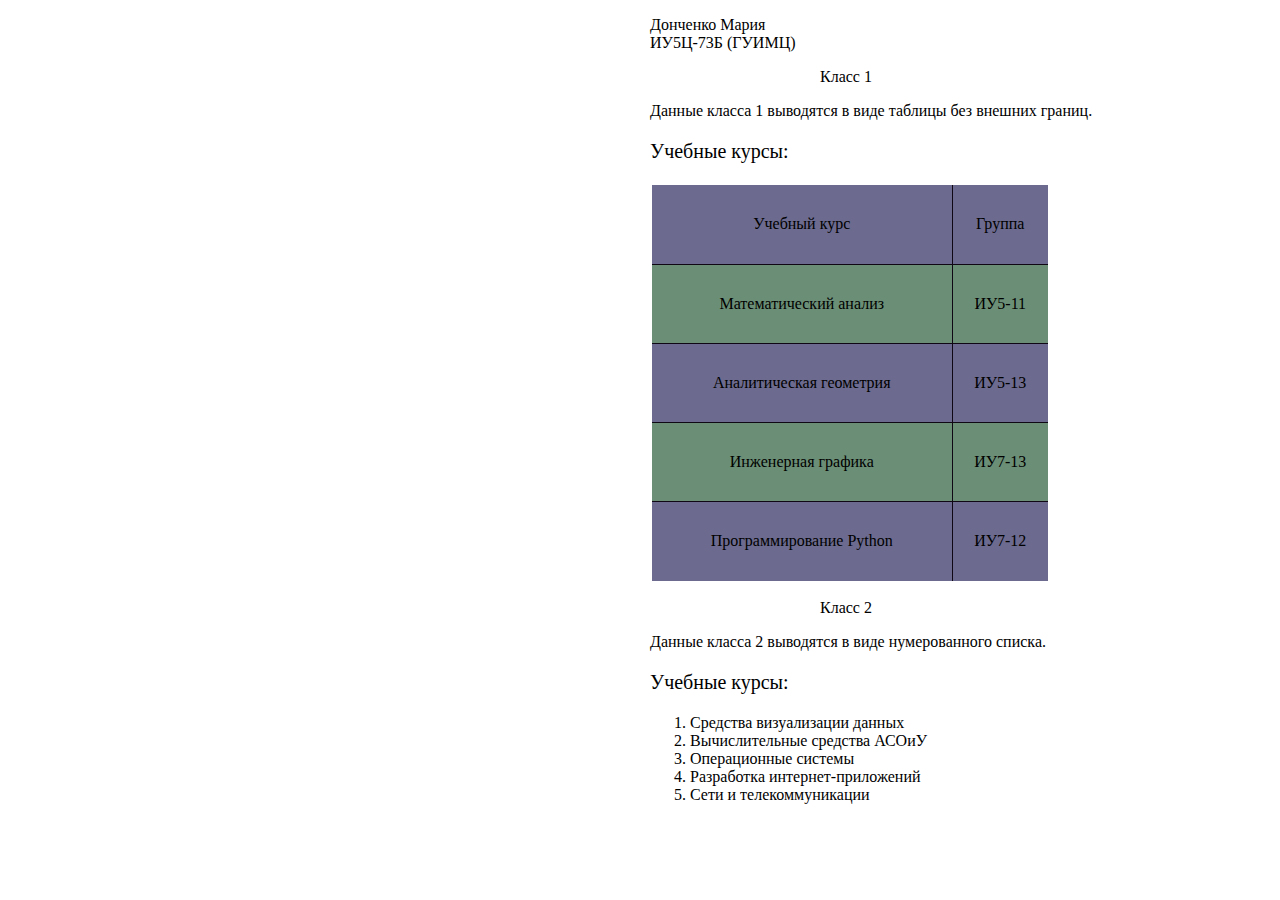
<file: RIP_autumn/rk2/index.html>
<!DOCTYPE html>
<html lang="ru">    
    <head>
        <meta charset="utf-8">
        <title>Рубежный контроль №2</title>
        <link rel="stylesheet" href="index.css">
    </head>
    <body>
        <div class="header">
            <p>Донченко Мария<br>ИУ5Ц-73Б (ГУИМЦ)</p>
        </div>
        <div class="main-content">
            <p class="label">Класс 1</p>
            <p>Данные класса 1 выводятся в виде таблицы без внешних границ.</p>
            <p class="name">Учебные курсы:</p>
            <table class="table">
                <tr class="line-header">
                    <td>Учебный курс</td>
                    <td>Группа</td>
                </tr>
                <tr class="line-a">
                    <td>Математический анализ</td>
                    <td>ИУ5-11</td>
                </tr>
                <tr>
                    <td>Аналитическая геометрия</td>
                    <td>ИУ5-13</td>
                </tr>
                <tr class="line-a">
                    <td>Инженерная графика</td>
                    <td>ИУ7-13</td>
                </tr>
                <tr class="line-a">
                    <td>Программирование Python</td>
                    <td>ИУ7-12</td>
                </tr>
            </table>
            
            <p class="label">Класс 2</p>
            <p>Данные класса 2 выводятся в виде нумерованного списка.</p>
            <p class="name">Учебные курсы:</p>
            <ol class="list">
                <li>Средства визуализации данных</li>
                <li>Вычислительные средства АСОиУ</li>
                <li>Операционные системы</li>
                <li>Разработка интернет-приложений</li>
                <li>Сети и телекоммуникации</li>
            </ol>
        </div>
    </body>
</html>
</file>
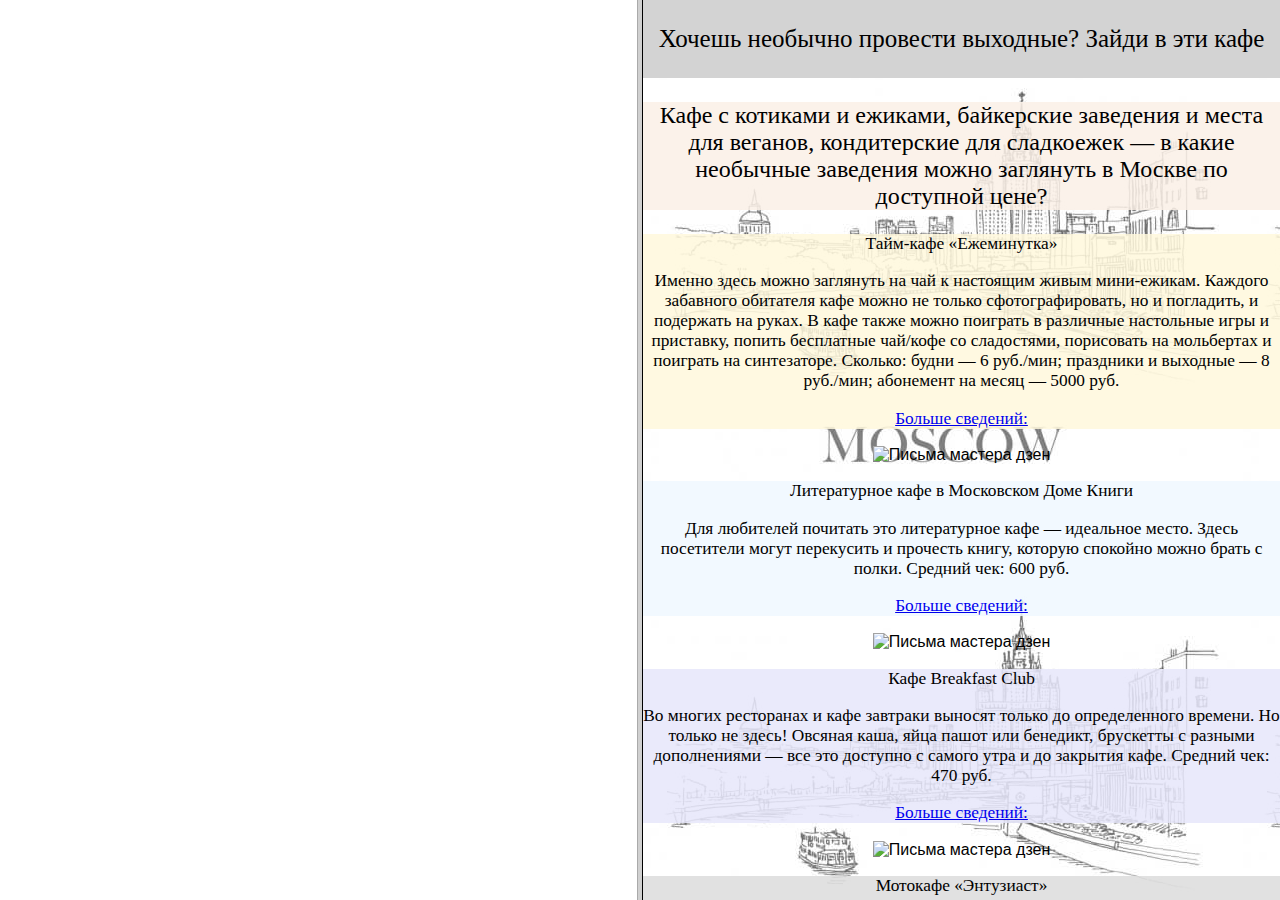
<file: RIP_autumn/Lab5/+1.html>
<!DOCTYPE html>
<html lang="ru">
 <head>
 <title>
 
  </title>
 </head>
 <frameset cols="50%,*">
 <frame src="https://www.tripadvisor.ru/Restaurants-g298484-Moscow_Central_Russia.html">
 </frame>
 <frame src="LR5.html">
 
 
  </frame>
 </frameset> 
 </html>
</file>
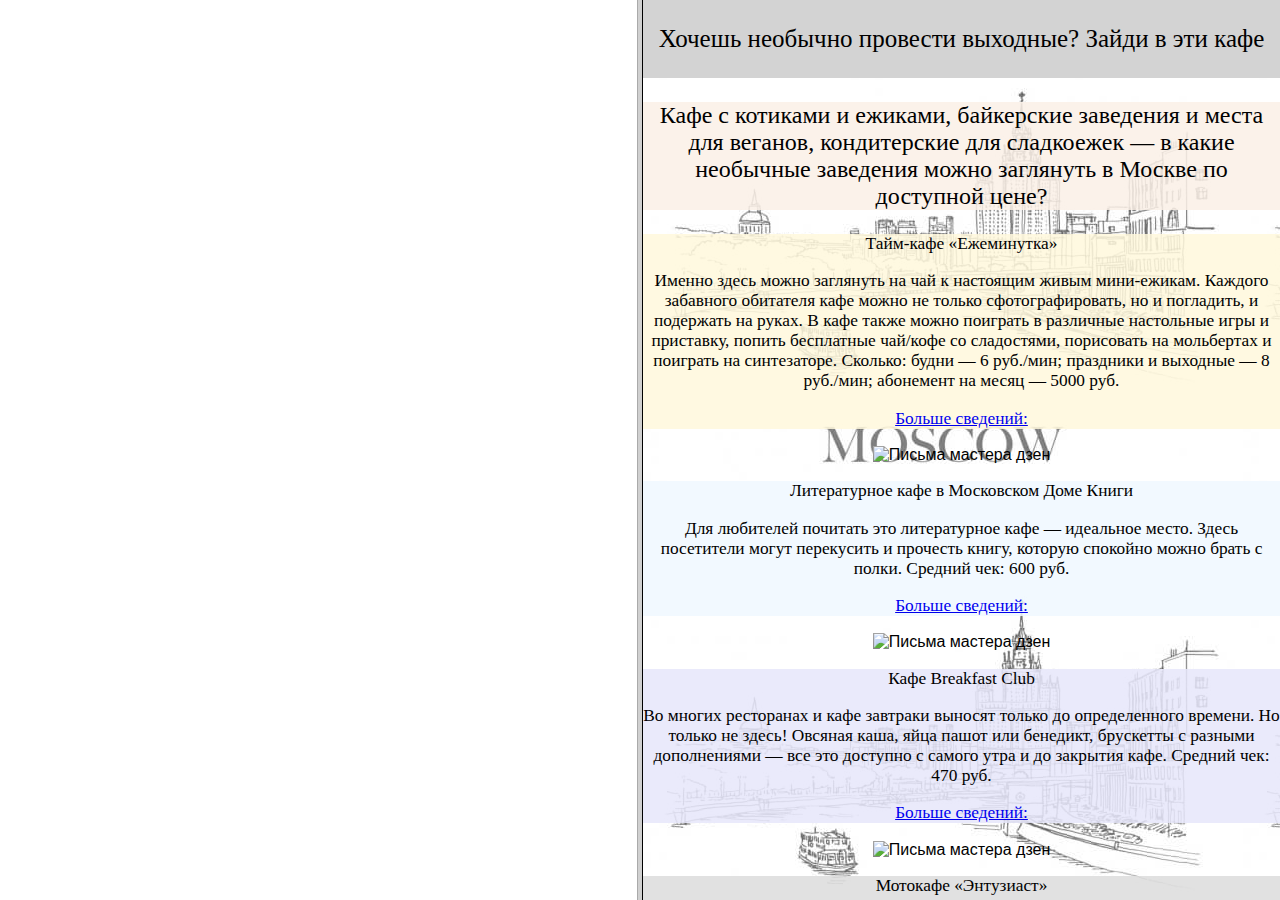
<file: RIP_autumn/Lab5/egemin.html>
<!DOCTYPE html>
<html lang="ru">
 <head>
 <title>
 
  </title>
 </head>
 <frameset cols="50%,*">
 <frame src="https://ejeminutka.ru/">
 </frame>
 <frame src="LR5.html">
 
 
  </frame>
 </frameset> 
 </html>
</file>
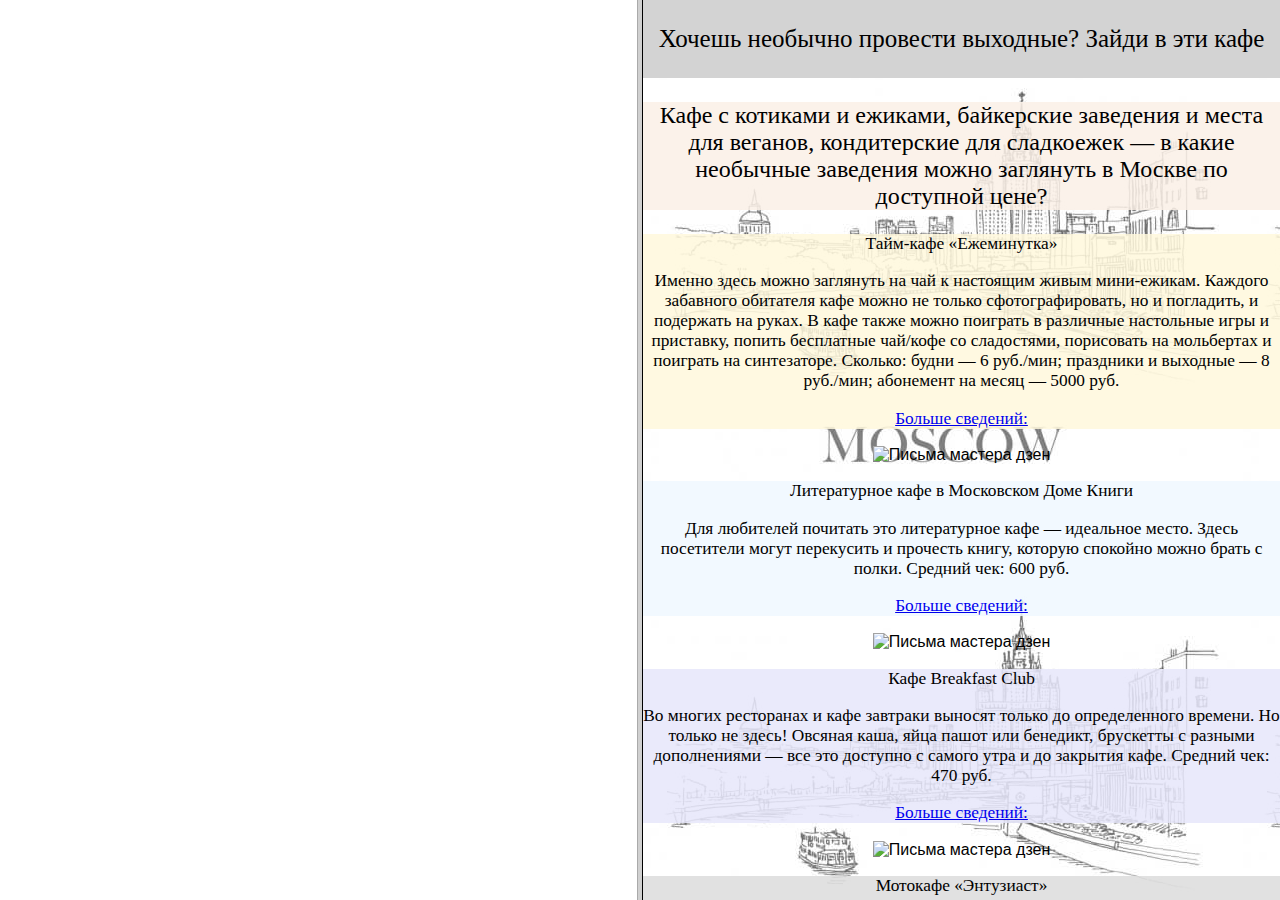
<file: RIP_autumn/Lab5/f.html>
<!DOCTYPE html>
<html lang="ru">
 <head>
 <title>
 
  </title>
 </head>
 <frameset cols="50%,*">
 <frame src="https://www.facebook.com/enthusiastmoscow">
 </frame>
 <frame src="LR5.html">
 
 
  </frame>
 </frameset> 
 </html>
</file>
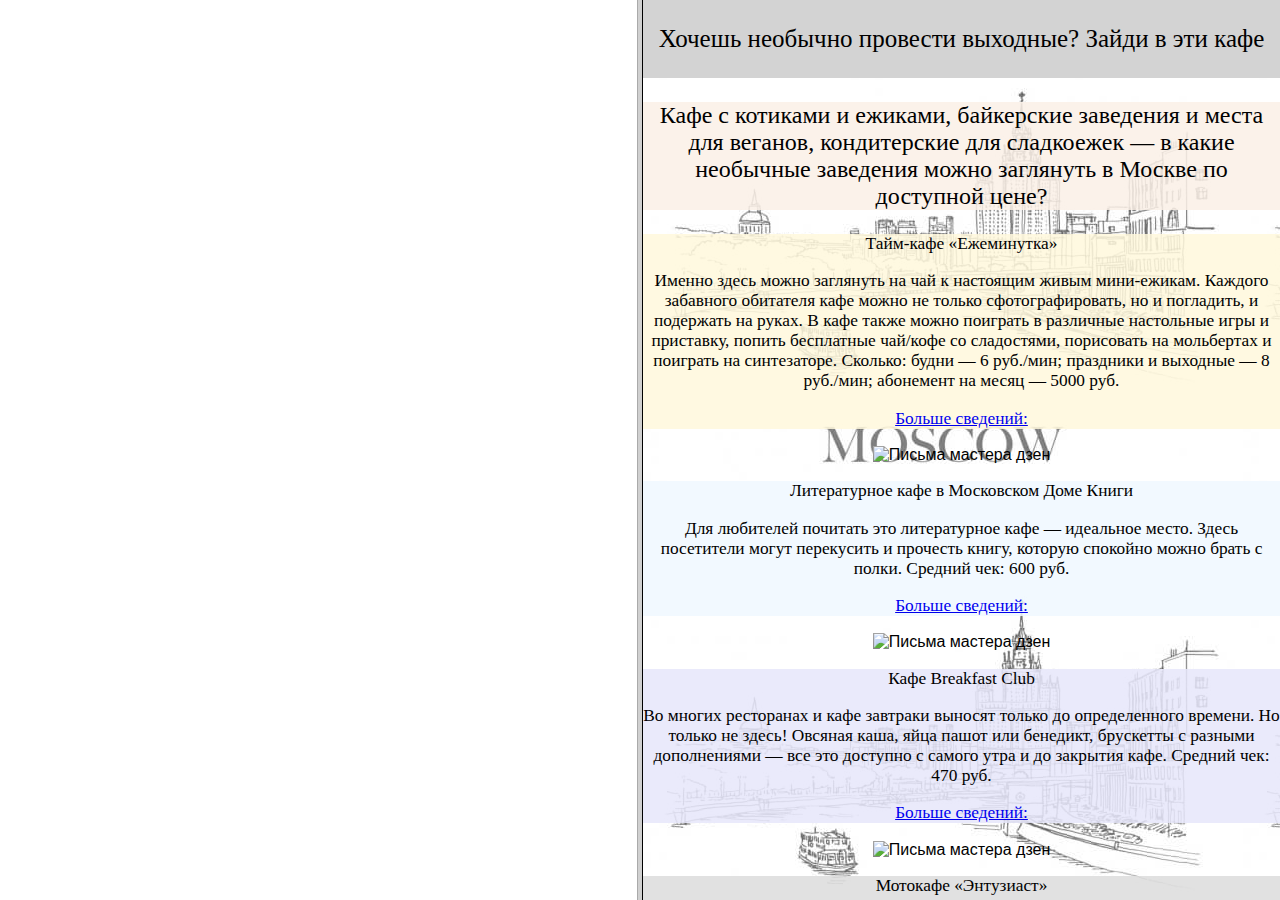
<file: RIP_autumn/Lab5/p5.html>
<!DOCTYPE html>
<html lang="ru">
 <head>
 <title>
 
  </title>
 </head>
 <frameset cols="50%,*">
 <frame src="https://kotocafes.ru/sokolniki">
 </frame>
 <frame src="LR5.html">
 
 
  </frame>
 </frameset> 
 </html>
</file>
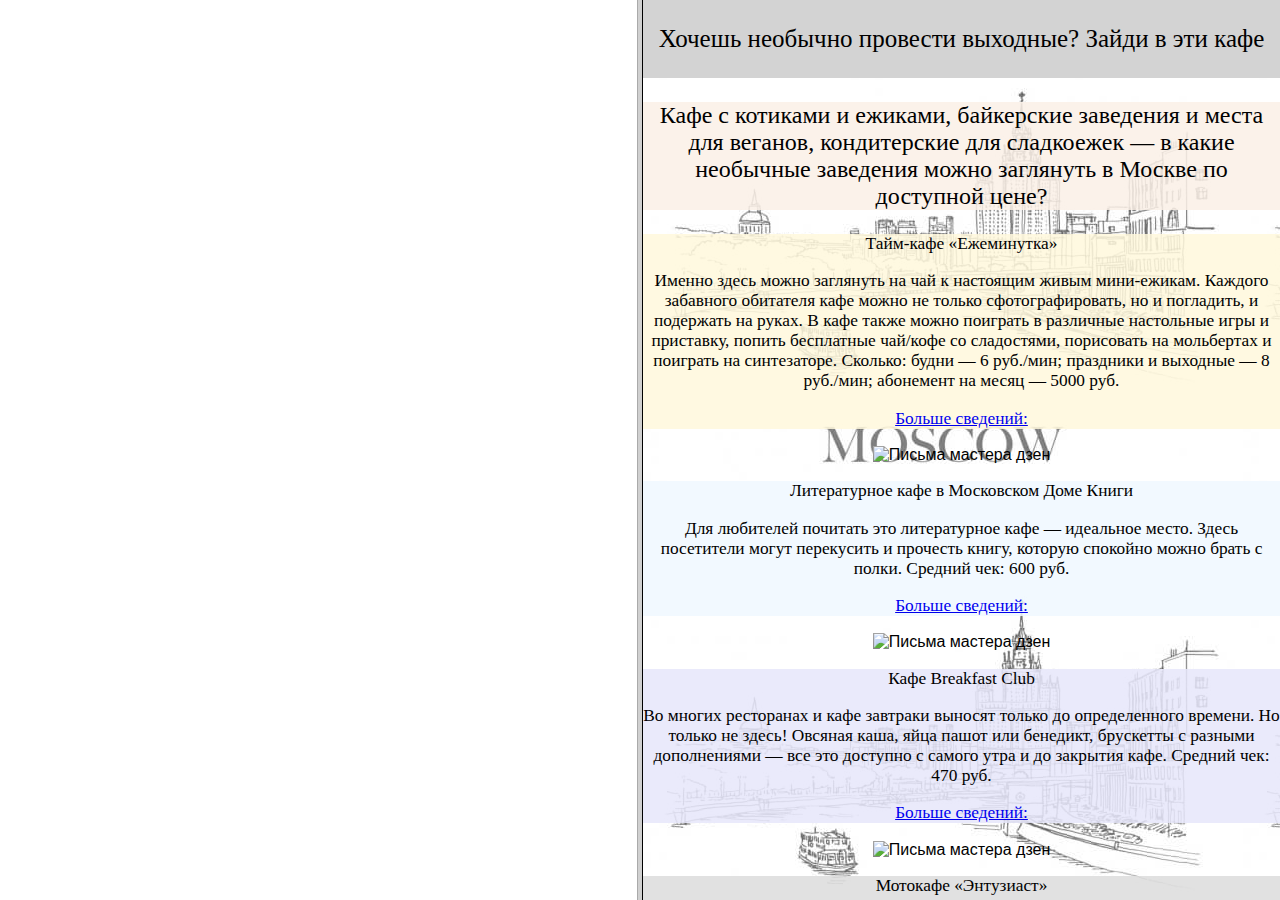
<file: RIP_autumn/Lab5/s.html>
<!DOCTYPE html>
<html lang="ru">
 <head>
 <title>
 
  </title>
 </head>
 <frameset cols="50%,*">
 <frame src="https://mdk-arbat.ru/index.php/info/291">
 </frame>
 <frame src="LR5.html">
 
 
  </frame>
 </frameset> 
 </html>
</file>
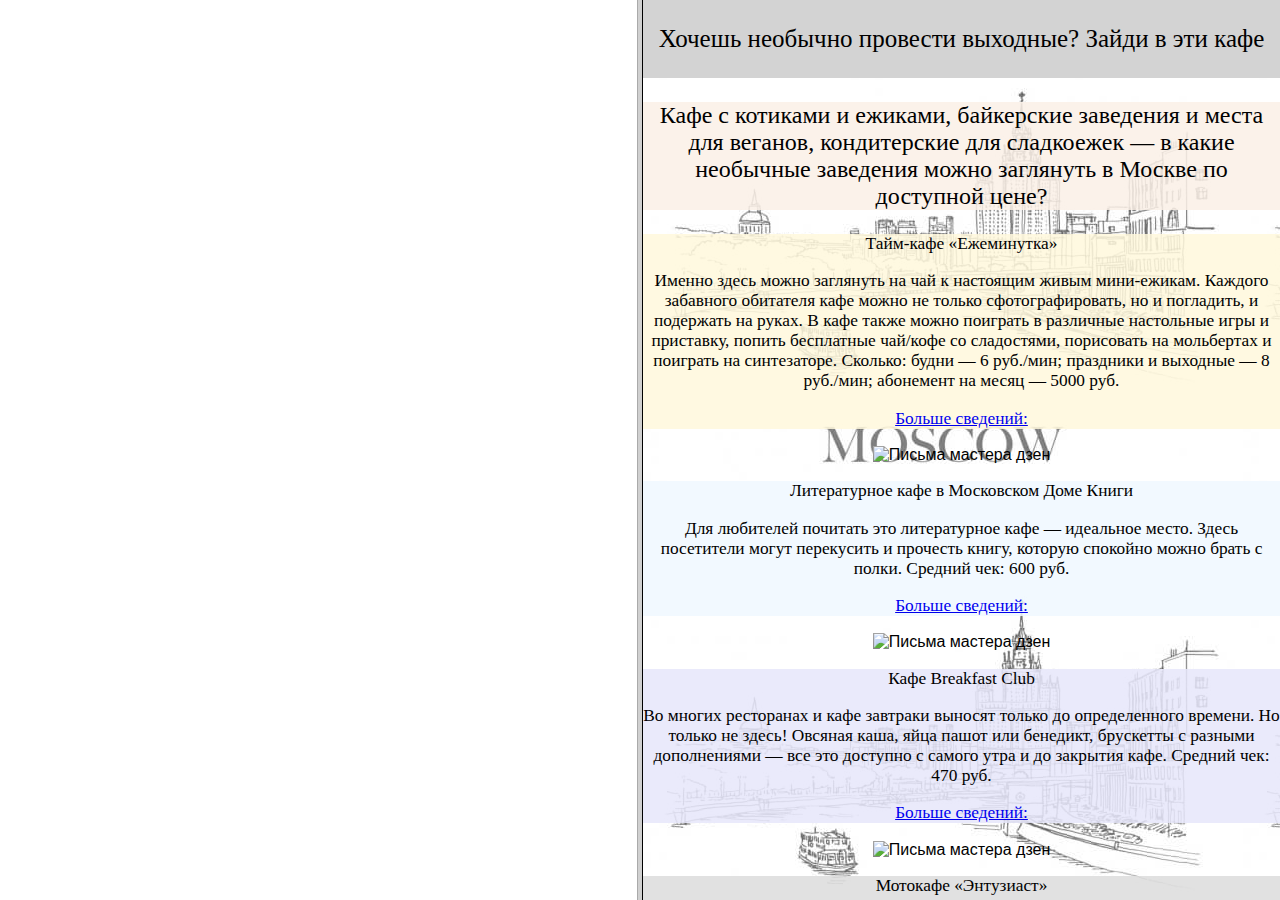
<file: RIP_autumn/Lab5/sh6.html>
<!DOCTYPE html>
<html lang="ru">
 <head>
 <title>
 
  </title>
 </head>
 <frameset cols="50%,*">
 <frame src="https://www.friends-forever.ru/">
 </frame>
 <frame src="LR5.html">
 
 
  </frame>
 </frameset> 
 </html>
</file>
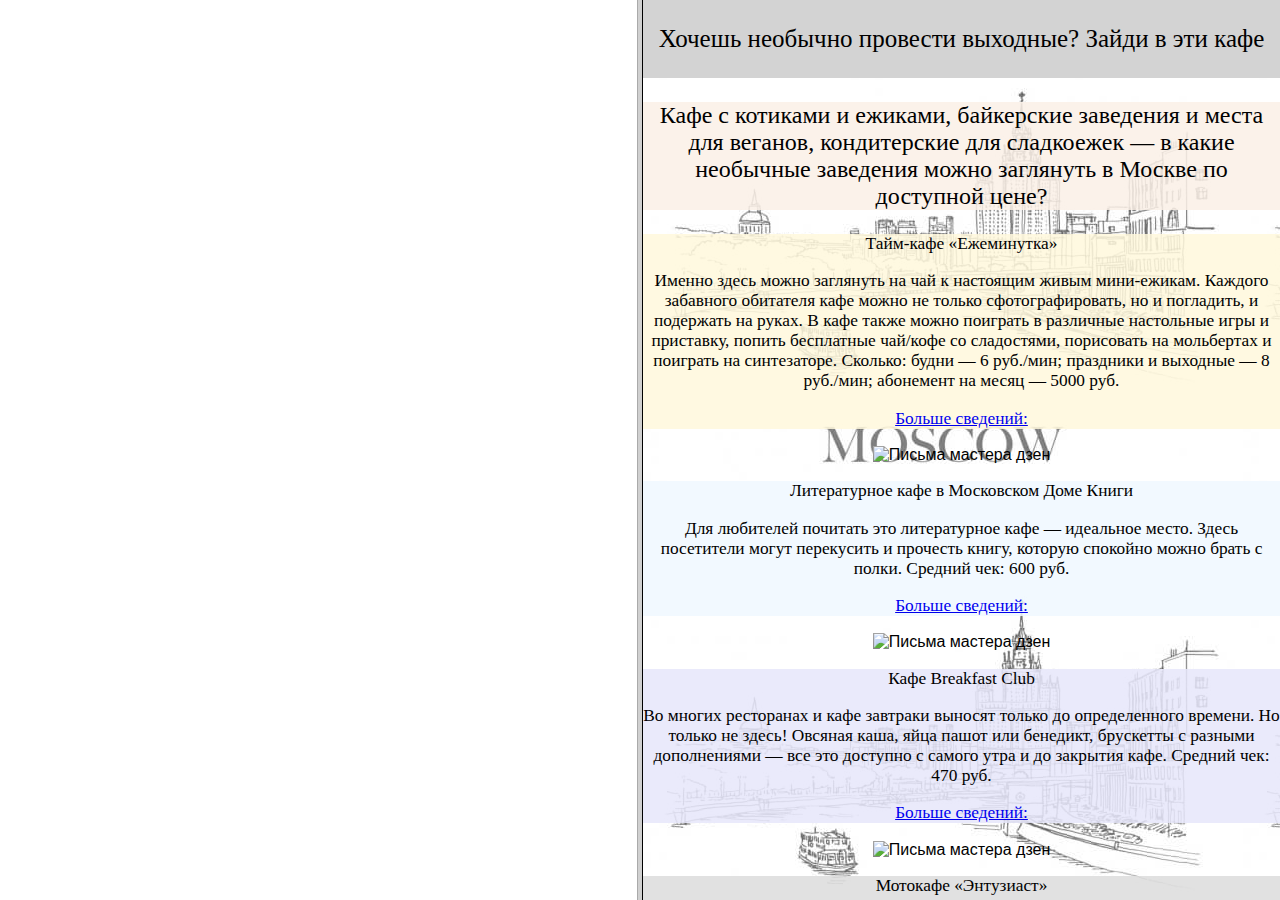
<file: RIP_autumn/Lab5/t.html>
<!DOCTYPE html>
<html lang="ru">
 <head>
 <title>
 
  </title>
 </head>
 <frameset cols="50%,*">
 <frame src="http://www.localband.ru/">
 </frame>
 <frame src="LR5.html">
 
 
  </frame>
 </frameset> 
 </html>
</file>
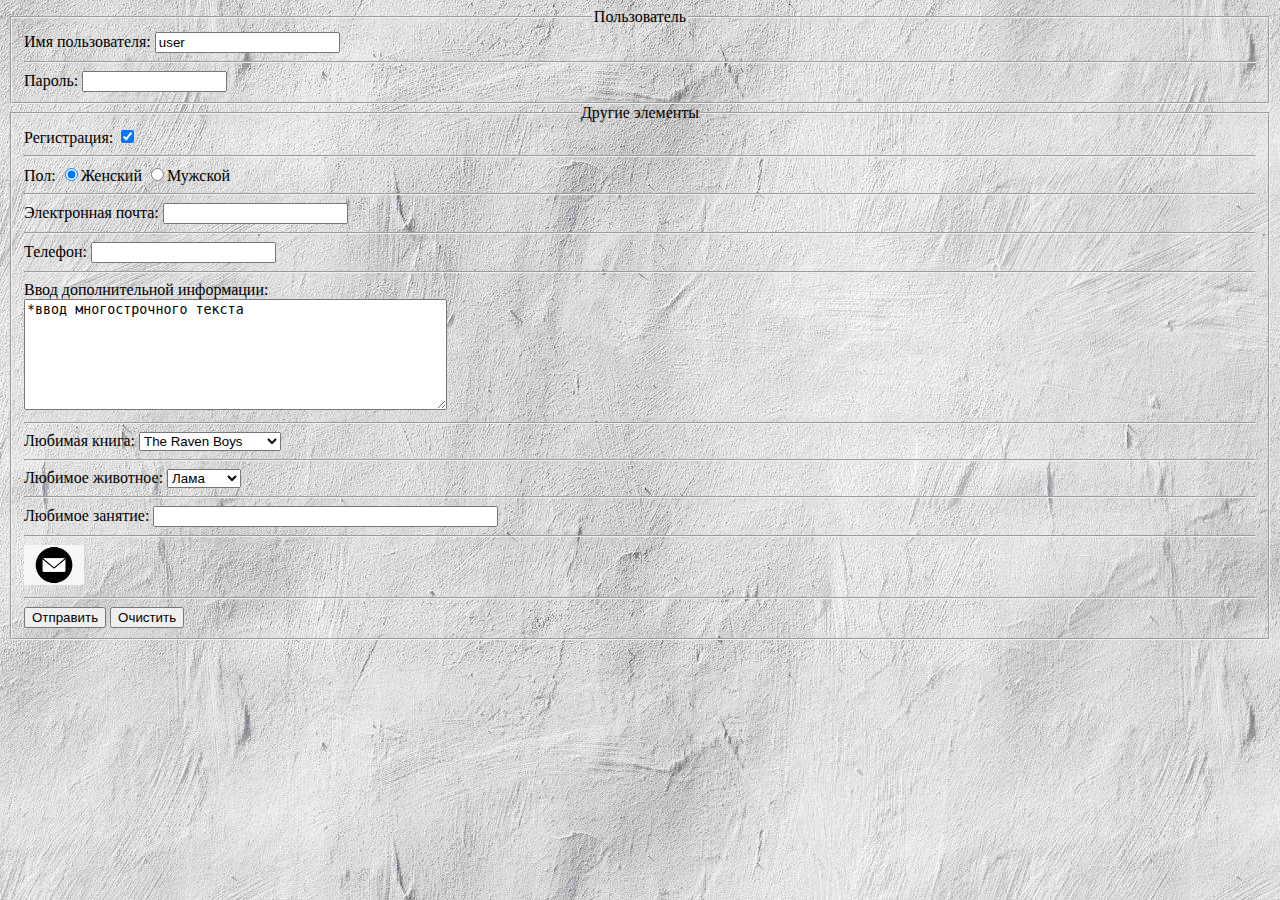
<file: RIP_autumn/Lab6/LR6.html>
<!DOCTYPE html>
<html lang="ru">
<head>
 <title>Регистрация</title>
 </head>
<body background="1.jpg">
    <form action="http://somesite.com/script.asp" method="GET" oninput="range1value.value = range1.valueAsNumber">

        <fieldset>
            <legend align=center>Пользователь</legend>

            <!-- Явное связывание метки через атрибут for -->
            <label for="login">Имя пользователя: </label>
            <input type="text" name="login" value=user size=20 maxlength=15/>

            <hr />
			
            <!-- Неявное связывание метки -->
            <label for="pass">
                Пароль:
                <input type="password" name="pass" size=15 maxlength=10/>
            </label>

        </fieldset>

        <fieldset>
            <legend align=center>Другие элементы</legend>

            <label for="chb">Регистрация: </label>
            <input type="checkbox" name="chb" checked>

            <hr />

            <!-- группа радиокнопок -->
            <label for="comp">Пол: </label>
            <input type="radio" name="comp" value="P3" checked>Женский</input>
            <input type="radio" name="comp" value="P4">Мужской</input>

            <hr />

            <label>Электронная почта:</label>
            <input type="email" name="email1" />

            <hr />

            <label>Телефон:</label>
            <input type="tel" name="tel1" />

            <hr />

            <label>
                Ввод дополнительной информации:<br>
                <textarea name="text1" rows="7" cols="50">*ввод многострочного текста
                </textarea>
            </label>

            <hr />

            <!-- Список -->
            <label>
                Любимая книга:
                <select size="1" multiple name="comp_select">
                    <option selected value="P1">The Raven Boys</option>
                    <option value="P2">The Foxhole Court</option>
                    <option value="P3">King Of Scars</option>
                    <option value="P4">Call Down the Hawk</option>
					<option value="P5">Six of Crows</option>
                </select>
            </label>

            <hr />

            <!-- Выпадающий список -->
            <label>
                Любимое животное:
                <select size="1" name="comp_combobox">
                    <option selected value="P1">Лама</option>
                    <option value="P2">Альпака</option>
                    <option value="P3">Викунья</option>
                    <option value="P4">Гуанако</option>
                </select>
            </label>

            <hr />

            <!-- Список на основе текстового поля -->
            <label>
                Любимое занятие:
                <input type="text" name="datalist1" list="comp_combobox_datalist" size=40 maxlength=40 />
                <datalist id="comp_combobox_datalist">
                    <option selected value="1">Программирование</option>
                    <option value="2">Рисование</option>
                    <option value="3">Волейбол</option>
                    <option value="4">Сон</option>
					<option value="5">Еда</option>
                </datalist>
            </label>

            <hr />

            <!-- кнопка с изображением -->
            <input type="image" name="imgsubmit" src="2.png" width="60" height="40"
                   alt="Графическая кнопка отправки" ismap>

            <hr />
			
            <input type="submit" value="Отправить">
            <input type="reset" value="Очистить">

        </fieldset>
    </form>
</body>
</html>
</file>
<file: RIP_autumn/rk2/index.css>
.table {
    width: 400px;
    height: 400px;
    border-collapse: collapse;
    border: 2px solid white;   
    border-collapse: collapse;                    
    text-align: center;
}

body {
    position: relative;
    margin-left: 650px;
    background: white;
}

td, th {
    border: 1px solid rgb(15, 8, 20);
}

 .table td, .table th {
    padding: 4px;
}

 .table tr:nth-child(odd){
   background: #6c6b8f;                        
}
 
 .table tr:nth-child(even){
   background: #6b8f76;                    
}

.label {
    margin-left: 170px;
}

.name {
    font-size: 20px;
}
</file>
